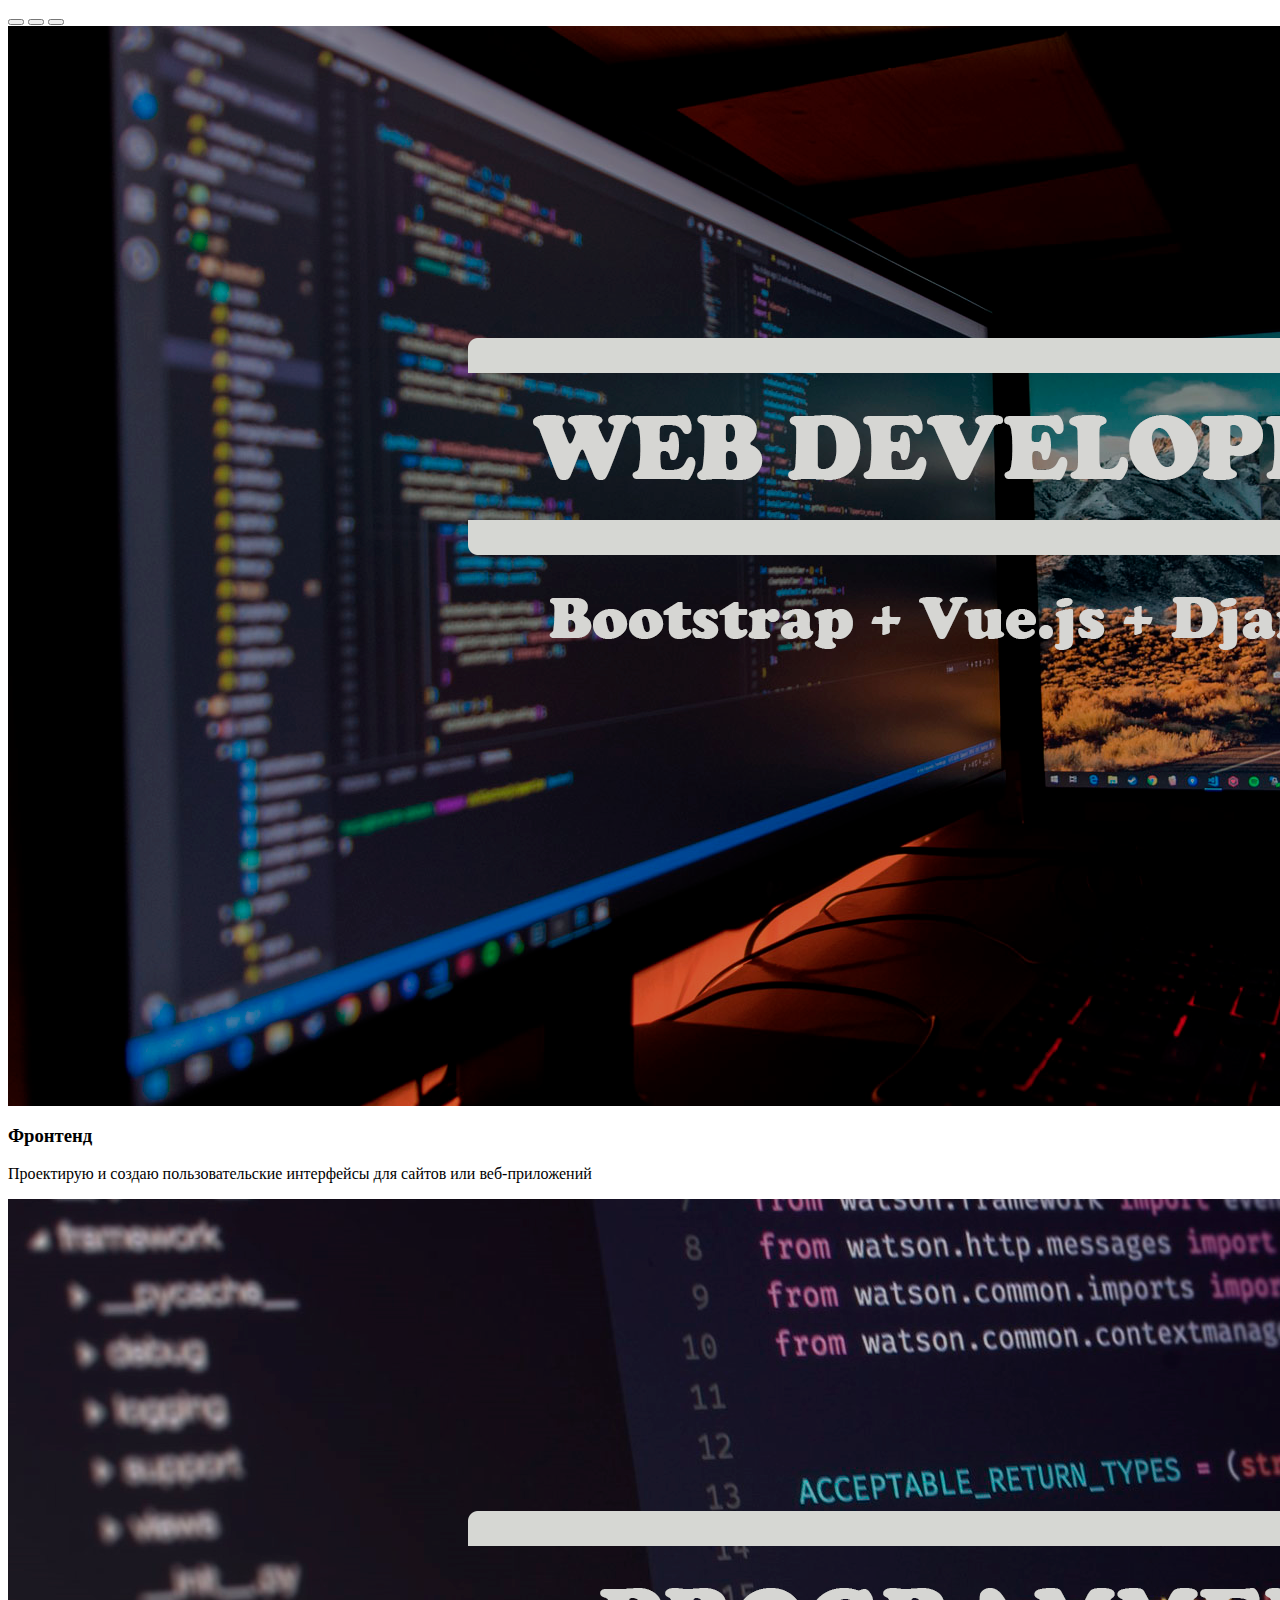
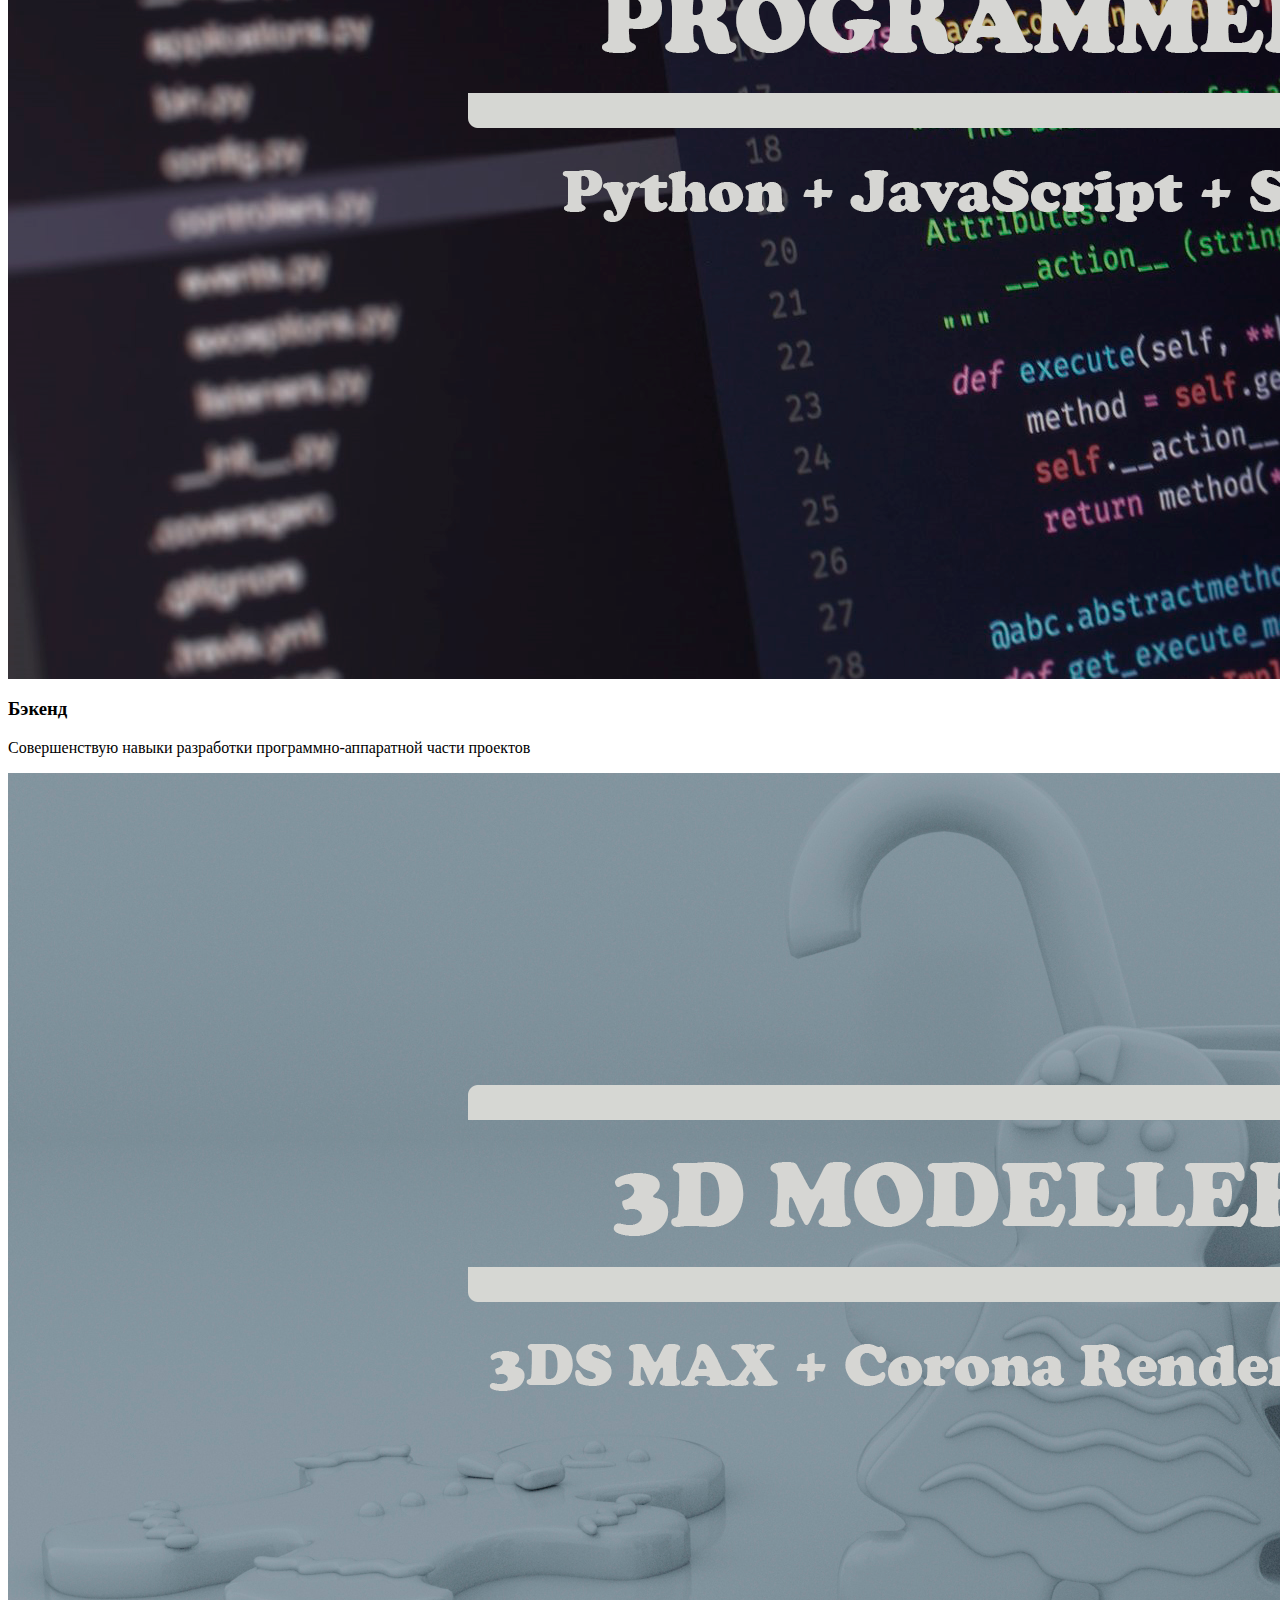
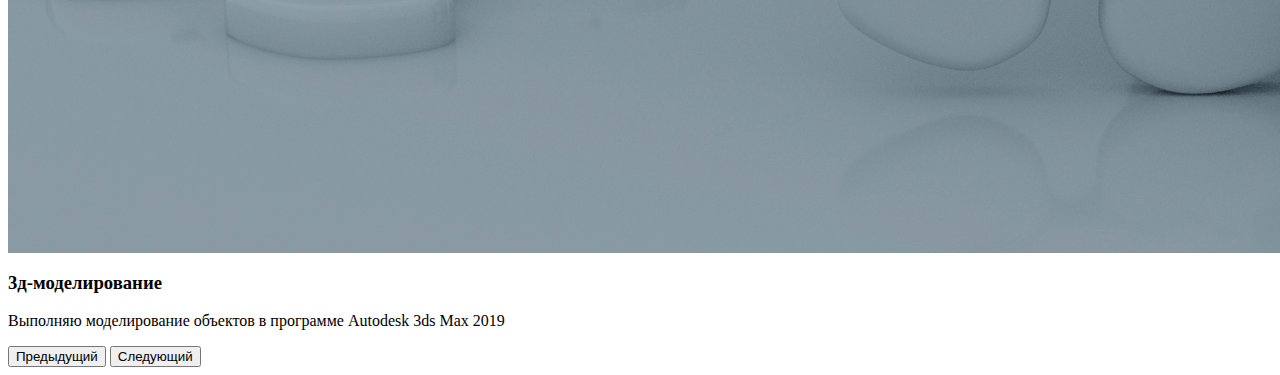
<file: templates/test.html>
<html lang="en">

<head>
    <meta charset="UTF-8">
    <meta http-equiv="X-UA-Compatible" content="IE=edge">
    <meta name="viewport" content="width=device-width, initial-scale=1.0">
    <title>Document</title>
</head>

<body>
    <div id="carouselAboutMe" class="carousel slide" data-bs-ride="carousel">
        <div class="carousel-indicators">
            <button type="button" data-bs-target="#carouselAboutMe" data-bs-slide-to="0" class="active"
                aria-current="true" aria-label="Frontend"></button>
            <button type="button" data-bs-target="#carouselAboutMe" data-bs-slide-to="1" aria-label="Backend"></button>
            <button type="button" data-bs-target="#carouselAboutMe" data-bs-slide-to="2"
                aria-label="3d-modeling"></button>
        </div>
        <div class="carousel-inner">
            <div class="carousel-item active" data-bs-interval="5000">
                <img src="../static/images/slider_photos/slide_1_web.png" class="d-block w-100" alt="Web" />
                <div class="carousel-caption d-none d-md-block">
                    <h3>Фронтенд</h3>
                    <p class="fs-5 fw-bold">
                        Проектирую и создаю пользовательские интерфейсы для сайтов или
                        веб-приложений
                    </p>
                </div>
            </div>
            <div class="carousel-item" data-bs-interval="5000">
                <img src="../static/images/slider_photos/slide_2_back.png" class="d-block w-100" alt="Programming" />
                <div class="carousel-caption d-none d-md-block">
                    <h3>Бэкенд</h3>
                    <p class="fs-5 fw-bold">
                        Совершенствую навыки разработки программно-аппаратной части
                        проектов
                    </p>
                </div>
            </div>
            <div class="carousel-item" data-bs-interval="5000">
                <img src="../static/images/slider_photos/slide_3_modelling.png" class="d-block w-100" alt="Modeling" />
                <div class="carousel-caption d-none d-md-block">
                    <h3>3д-моделирование</h3>
                    <p class="fs-5 fw-bold">
                        Выполняю моделирование объектов в программе Autodesk 3ds Max
                        2019
                    </p>
                </div>
            </div>
        </div>
        <button class="carousel-control-prev" type="button" data-bs-target="#carouselAboutMe" data-bs-slide="prev">
            <span class="carousel-control-prev-icon" aria-hidden="true"></span>
            <span class="visually-hidden">Предыдущий</span>
        </button>
        <button class="carousel-control-next" type="button" data-bs-target="#carouselAboutMe" data-bs-slide="next">
            <span class="carousel-control-next-icon" aria-hidden="true"></span>
            <span class="visually-hidden">Следующий</span>
        </button>
    </div>
</body>

</html>
</file>
